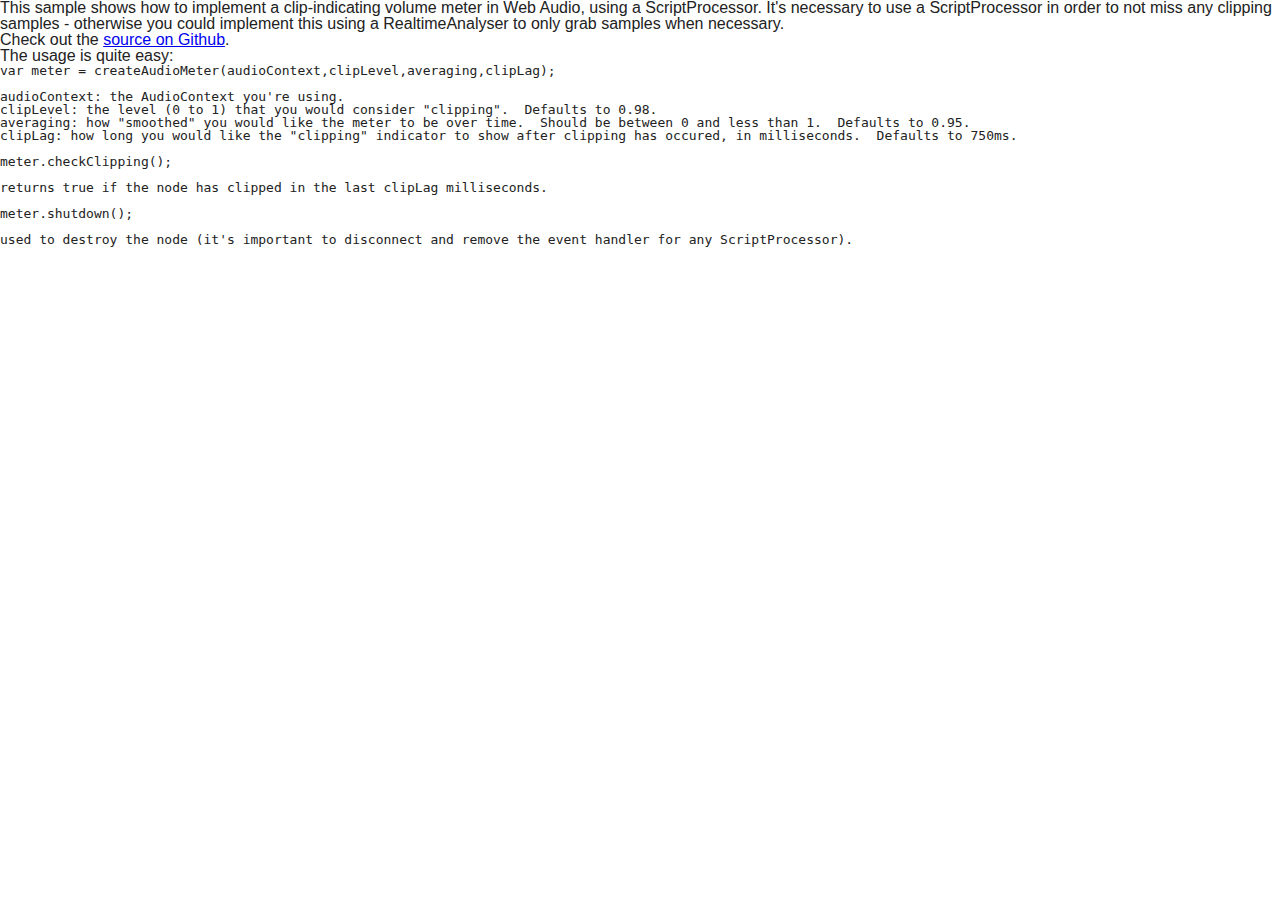
<file: index.html>
<!doctype html>
<html>
	<head>
		<title>Volume Meter Sample</title>
		<link rel="stylesheet" type="text/css" href="css/boilerplate.css"/>
	  <link rel="stylesheet" type="text/css" href="css/reset.css"/>
	  <link rel="stylesheet" type="text/css" href="css/style.css" />
		<!-- Include the volume meter component -->
		<script src="js/volume-meter.js"></script>
		<!-- Include the main app logic -->
		<script src="js/main.js"></script>
	</head>
	<body>
		<p>This sample shows how to implement a clip-indicating volume meter in Web Audio, using a ScriptProcessor.  It's necessary to use a ScriptProcessor in order to not miss any clipping samples - otherwise you could implement this using a RealtimeAnalyser to only grab samples when necessary.</p>






		<canvas id="meter"></canvas>











		<p>Check out the <a href="http://github.com/cwilso/volume-meter/">source on Github</a>.</p>
		<p>The usage is quite easy:
		<pre>var meter = createAudioMeter(audioContext,clipLevel,averaging,clipLag);

audioContext: the AudioContext you're using.
clipLevel: the level (0 to 1) that you would consider "clipping".  Defaults to 0.98.
averaging: how "smoothed" you would like the meter to be over time.  Should be between 0 and less than 1.  Defaults to 0.95.
clipLag: how long you would like the "clipping" indicator to show after clipping has occured, in milliseconds.  Defaults to 750ms.

meter.checkClipping();

returns true if the node has clipped in the last clipLag milliseconds.

meter.shutdown();

used to destroy the node (it's important to disconnect and remove the event handler for any ScriptProcessor).
</pre>
	</body>
</html>
</file>
<file: css/boilerplate.css>
/*! HTML5 Boilerplate v5.3.0 | MIT License | https://html5boilerplate.com/ */

/*
 * What follows is the result of much research on cross-browser styling.
 * Credit left inline and big thanks to Nicolas Gallagher, Jonathan Neal,
 * Kroc Camen, and the H5BP dev community and team.
 */

/* ==========================================================================
   Base styles: opinionated defaults
   ========================================================================== */

html {
    color: #222;
    font-size: 1em;
    line-height: 1.4;
}

/*
 * Remove text-shadow in selection highlight:
 * https://twitter.com/miketaylr/status/12228805301
 *
 * These selection rule sets have to be separate.
 * Customize the background color to match your design.
 */

::-moz-selection {
    background: #b3d4fc;
    text-shadow: none;
}

::selection {
    background: #b3d4fc;
    text-shadow: none;
}

/*
 * A better looking default horizontal rule
 */

hr {
    display: block;
    height: 1px;
    border: 0;
    border-top: 1px solid #ccc;
    margin: 1em 0;
    padding: 0;
}

/*
 * Remove the gap between audio, canvas, iframes,
 * images, videos and the bottom of their containers:
 * https://github.com/h5bp/html5-boilerplate/issues/440
 */

audio,
canvas,
iframe,
img,
svg,
video {
    vertical-align: middle;
}

/*
 * Remove default fieldset styles.
 */

fieldset {
    border: 0;
    margin: 0;
    padding: 0;
}

/*
 * Allow only vertical resizing of textareas.
 */

textarea {
    resize: vertical;
}

/* ==========================================================================
   Browser Upgrade Prompt
   ========================================================================== */

.browserupgrade {
    margin: 0.2em 0;
    background: #ccc;
    color: #000;
    padding: 0.2em 0;
}

/* ==========================================================================
   Author's custom styles
   ========================================================================== */

















/* ==========================================================================
   Helper classes
   ========================================================================== */

/*
 * Hide visually and from screen readers
 */

.hidden {
    display: none !important;
}

/*
 * Hide only visually, but have it available for screen readers:
 * http://snook.ca/archives/html_and_css/hiding-content-for-accessibility
 */

.visuallyhidden {
    border: 0;
    clip: rect(0 0 0 0);
    height: 1px;
    margin: -1px;
    overflow: hidden;
    padding: 0;
    position: absolute;
    width: 1px;
}

/*
 * Extends the .visuallyhidden class to allow the element
 * to be focusable when navigated to via the keyboard:
 * https://www.drupal.org/node/897638
 */

.visuallyhidden.focusable:active,
.visuallyhidden.focusable:focus {
    clip: auto;
    height: auto;
    margin: 0;
    overflow: visible;
    position: static;
    width: auto;
}

/*
 * Hide visually and from screen readers, but maintain layout
 */

.invisible {
    visibility: hidden;
}

/*
 * Clearfix: contain floats
 *
 * For modern browsers
 * 1. The space content is one way to avoid an Opera bug when the
 *    `contenteditable` attribute is included anywhere else in the document.
 *    Otherwise it causes space to appear at the top and bottom of elements
 *    that receive the `clearfix` class.
 * 2. The use of `table` rather than `block` is only necessary if using
 *    `:before` to contain the top-margins of child elements.
 */

.clearfix:before,
.clearfix:after {
    content: " "; /* 1 */
    display: table; /* 2 */
}

.clearfix:after {
    clear: both;
}

/* ==========================================================================
   EXAMPLE Media Queries for Responsive Design.
   These examples override the primary ('mobile first') styles.
   Modify as content requires.
   ========================================================================== */

@media only screen and (min-width: 35em) {
    /* Style adjustments for viewports that meet the condition */
}

@media print,
       (-webkit-min-device-pixel-ratio: 1.25),
       (min-resolution: 1.25dppx),
       (min-resolution: 120dpi) {
    /* Style adjustments for high resolution devices */
}

/* ==========================================================================
   Print styles.
   Inlined to avoid the additional HTTP request:
   http://www.phpied.com/delay-loading-your-print-css/
   ========================================================================== */

@media print {
    *,
    *:before,
    *:after,
    *:first-letter,
    *:first-line {
        background: transparent !important;
        color: #000 !important; /* Black prints faster:
                                   http://www.sanbeiji.com/archives/953 */
        box-shadow: none !important;
        text-shadow: none !important;
    }

    a,
    a:visited {
        text-decoration: underline;
    }

    a[href]:after {
        content: " (" attr(href) ")";
    }

    abbr[title]:after {
        content: " (" attr(title) ")";
    }

    /*
     * Don't show links that are fragment identifiers,
     * or use the `javascript:` pseudo protocol
     */

    a[href^="#"]:after,
    a[href^="javascript:"]:after {
        content: "";
    }

    pre,
    blockquote {
        border: 1px solid #999;
        page-break-inside: avoid;
    }

    /*
     * Printing Tables:
     * http://css-discuss.incutio.com/wiki/Printing_Tables
     */

    thead {
        display: table-header-group;
    }

    tr,
    img {
        page-break-inside: avoid;
    }

    img {
        max-width: 100% !important;
    }

    p,
    h2,
    h3 {
        orphans: 3;
        widows: 3;
    }

    h2,
    h3 {
        page-break-after: avoid;
    }
}
</file>
<file: css/style.css>
/*

Assignment 02 - Personification of the web/Interactive personality
Rebecca Malagisi

Some description of the CSS styling

*/


html, body {
  height:100%;
  font-family: sans-serif;

}



#meter {
  position: absolute;

  height:600px;
  width:600px;
  bottom:20px;
  right:200px;
  /*border: solid 2px red;*/

  /**/

}
</file>
